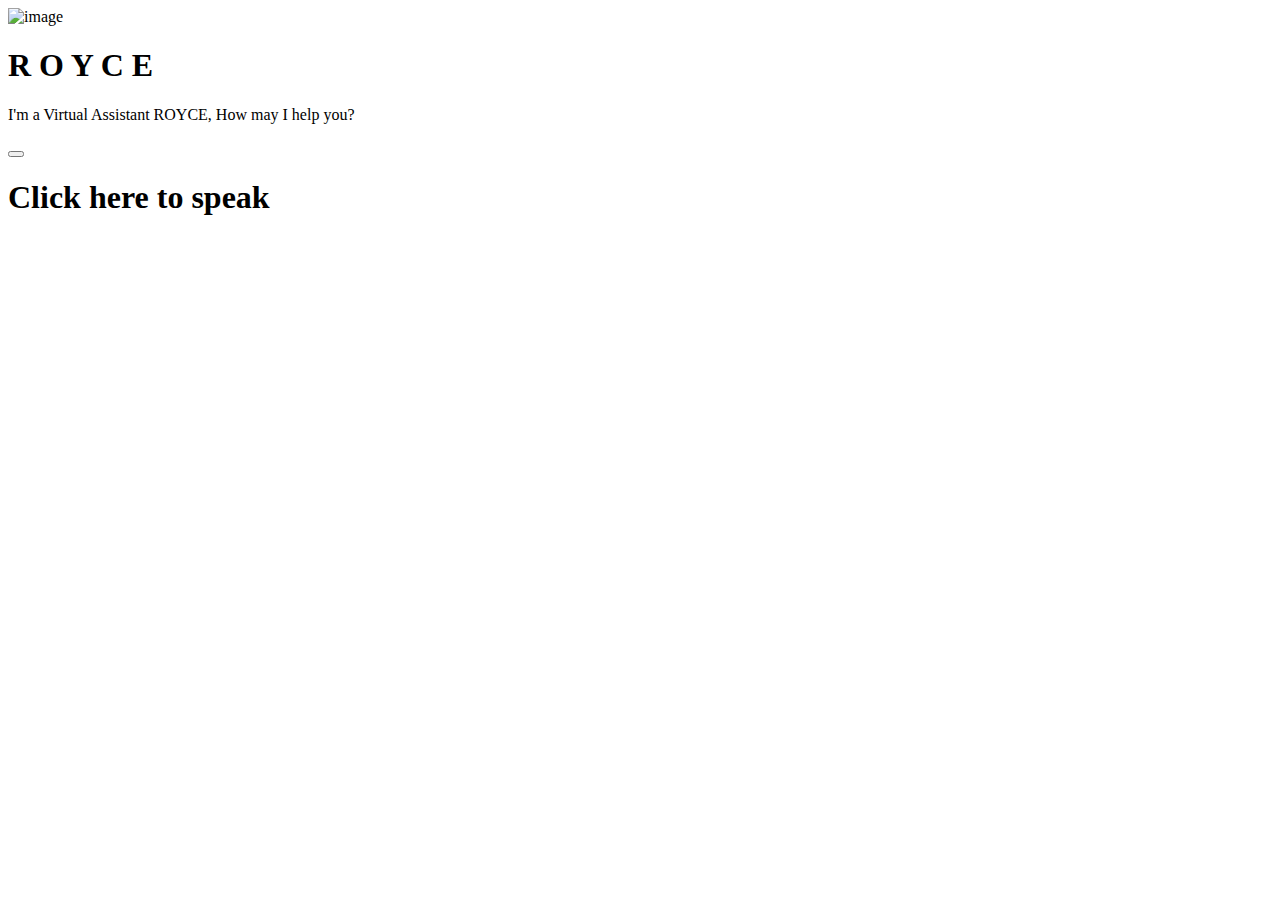
<file: src/main/resources/templates/index.html>
<!DOCTYPE html>
<html xmlns:th="http://www.thymeleaf.org">

<head>
    <meta charset="UTF-8">
    <meta http-equiv="X-UA-Compatible" content="IE=edge">
    <meta name="viewport" content="width=device-width, initial-scale=1.0">
    <title>JARVIS - Virtual Assistant</title>

    <link rel="shortcut icon" th:href="@{/images/avatar.png}" type="image/x-icon">
    <link rel="stylesheet" th:href="@{/css/style.css}">
    <link rel="stylesheet" th:href="@{https://cdnjs.cloudflare.com/ajax/libs/font-awesome/5.15.3/css/all.min.css}">
</head>

<body>
    <section class="main">
        <div class="image-container">
            <div class="image">
                <img th:src="@{/images/giphy.gif}" alt="image">
            </div>
            <h1>R O Y C E </h1>
            <p>I'm a Virtual Assistant ROYCE, How may I help you?</p>
        </div>
        <div class="input">
            <button class="talk"><i class="fas fa-microphone-alt"></i></button>
            <h1 class="content">Click here to speak</h1>
        </div>
    </section>

    <script th:src="@{/js/app.js}"></script>
</body>

</html>
</file>
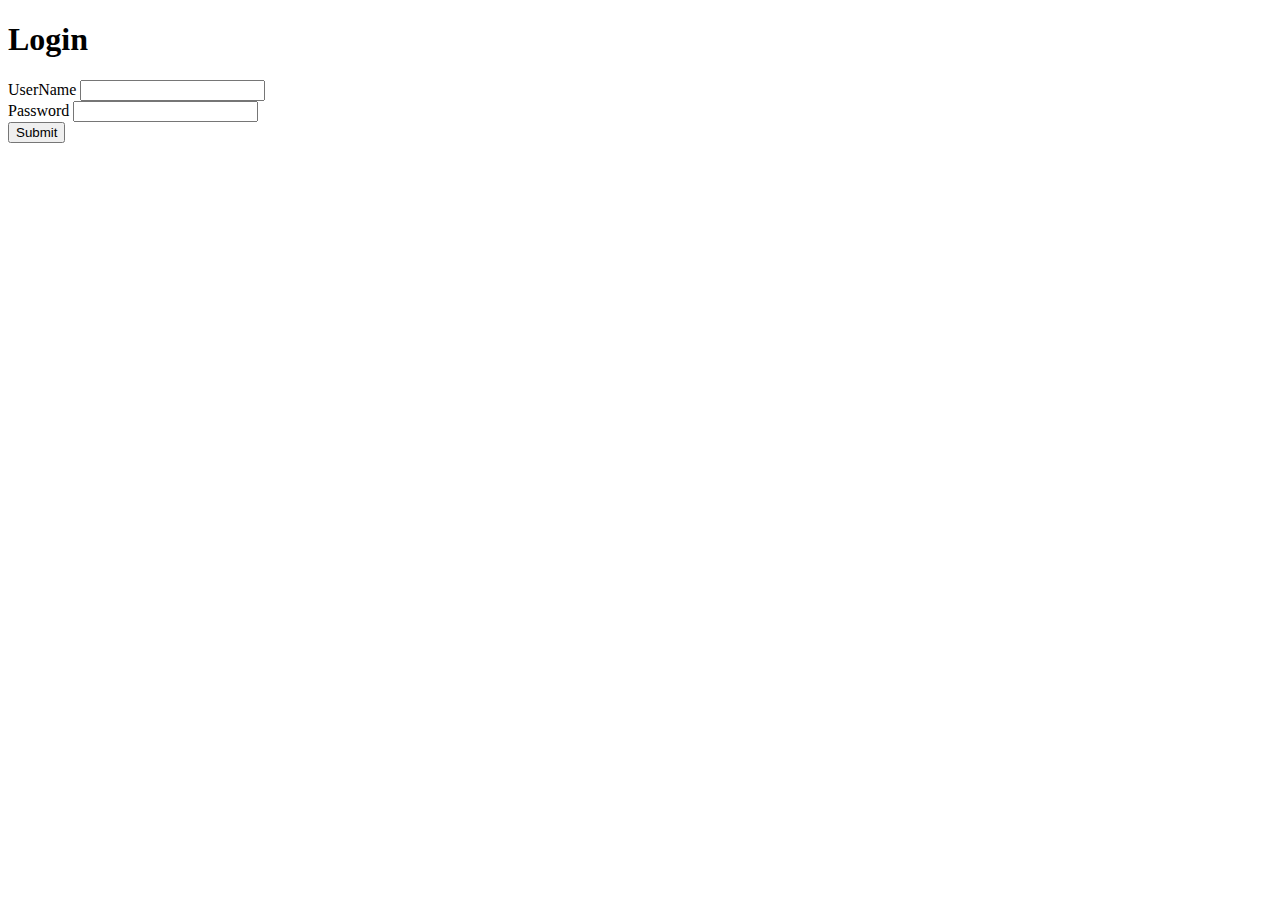
<file: Login.html>
<!DOCTYPE html>
<html xmlns:th="http://www.thymeleaf.org">
<head>
<meta charset="UTF-8">
<title>SignUp Page</title>
<link rel="stylesheet" th:href="@{/css/login.css}">
</head>
<body>
	<div class="First">

		<!--  <div class="signupimage">
			<img th:src="@{/images/signups.gif}" alt="Example Image">
		</div>  -->
		<div class="signUpForm">
			<h1>Login </h1>
			<form th:object="${LoginUser}" th:action="@{/Royce/ValidUser}"
				method="post">
				<label for="username">UserName</label> <input type="text"
					id="username" name="username"> <br> <label
					for="password">Password</label> <input type="password"
					id="password" name="password"> <br>

				<button type="submit">Submit</button>

			</form>
		</div>

	</div>
</body>
</html>
</file>
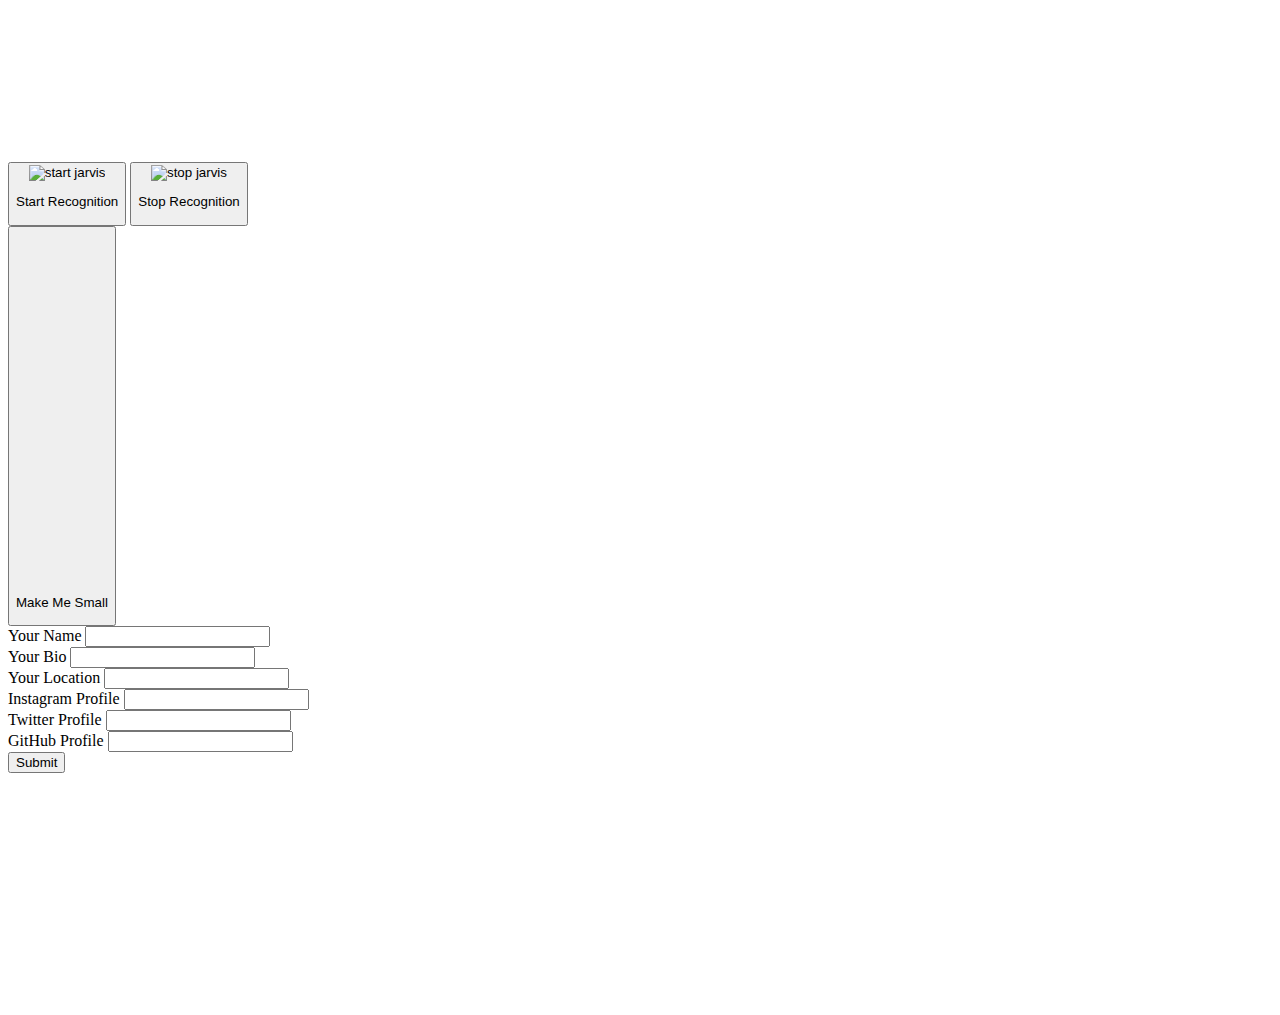
<file: royce.html>
<!DOCTYPE html>
<html xmlns:th="http://www.thymeleaf.org">
  <head>
    <meta charset="UTF-8" />
    <meta name="viewport" content="width=device-width, initial-scale=1.0" />
    <meta name="description" content="Hi I am Royce" />
    <title>Ted's JARVIS</title>
    <link rel="stylesheet" th:href="@{/css/royce.css}" />
    <!-- <link rel="icon" th:href="@{/iron-pic.png}" /> -->
  </head>
  <body>
    <audio th:src="@{/Jarvis.mp3}" id="j_intro"></audio>
    <audio th:src="@{/power up.mp3}" id="turn_on"></audio>

    <div class="machine hide_on_small">
      <div class="clock cont">
        <img th:src="@{/images/clock1.png}" class="icon" />
        <p id="time"></p>
      </div>
      <div class="internet cont">
        <img th:src="@{/images/internet1.png}" class="icon" />
        <p id="internet"></p>
      </div>
      <div class="battery cont">
        <img th:src="@{/images/battery1.png}" class="icon" />
        <p id="battery"></p>
      </div>
      <div class="temp">
        <p id="location"></p>
        <p id="country"></p>
        <p id="weatherT"></p>
        <p id="weatherD"></p>
        <img th:src="@{/weather-icon-placeholder.png}" id="weatherIcon" />
        <p id="oTemp"></p>
        <p id="feelLikeTemp"></p>
        <p id="minT"></p>
        <p id="maxT"></p>
      </div>
      <img th:src="@{/images/heart.gif}" id="heart" />
      <!-- <img th:src="@{/iron_man.gif}" id="iron_man" /> -->
    </div>

    <button id="start_jarvis_btn" class="hide_on_small">
      <img th:src="@{https://i.gifer.com/origin/43/434771e3bf841e79abb2d4da70d6b1e2.gif}" alt="start jarvis" />
      <p>Start Recognition</p>
    </button>

    <button id="stop_jarvis_btn" class="hide_on_small">
      <img th:src="@{https://i.gifer.com/origin/43/434771e3bf841e79abb2d4da70d6b1e2.gif}" alt="stop jarvis" />
      <p>Stop Recognition</p>
    </button>

    <div class="small_jarvis hide_on_small">
      <button id="small_jarvis">
        <img th:src="@{/images/iron_man.gif}" height="350" />
        <p>Make Me Small</p>
      </button>
    </div>

    <div class="jarvis_setup in_middle hide_on_small">
      <label for="">Your Name</label>
      <input type="text" />
      <br />
      <label for="">Your Bio</label>
      <input type="text" />
      <br />
      <label for="">Your Location</label>
      <input type="text" />
      <br />
      <label for="">Instagram Profile</label>
      <input type="text" />
      <br />
      <label for="">Twitter Profile</label>
      <input type="text" />
      <br />
      <label for="">GitHub Profile</label>
      <input type="text" />
      <br />
      <button id="sub_btn">Submit</button>
    </div>

    <!-- <div class="messages hide_on_small"></div> -->

    <div class="commands in_middle hide_on_small"></div>

    <div class="new_jarvis_window">
      <img th:src="@{/images/heart.gif}" height="230" id="jarvis_start" />
    </div>

    <script th:src="@{/js/app.js}"></script>
  </body>
</html>
</file>
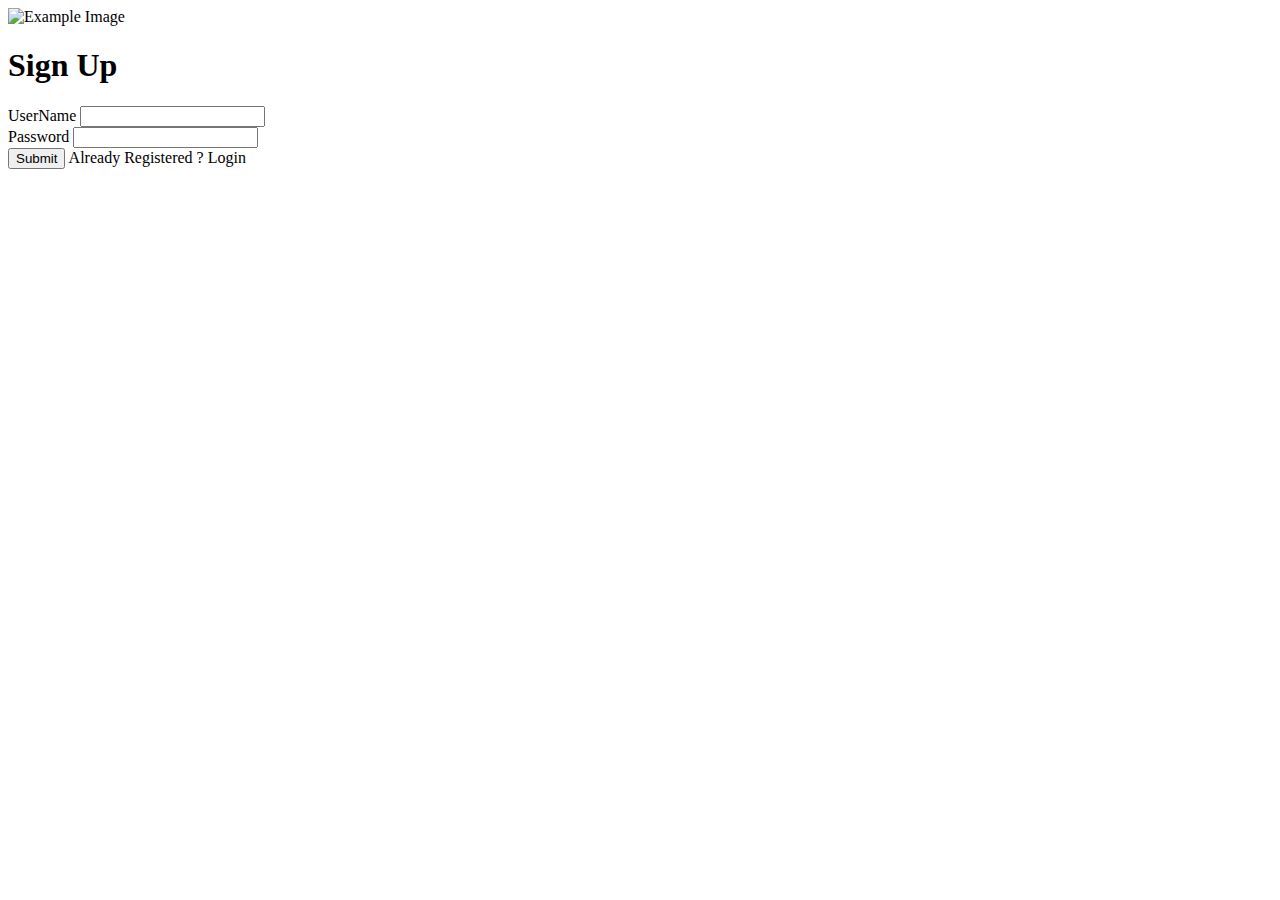
<file: SignUp.html>
<!DOCTYPE html>
<html xmlns:th="http://www.thymeleaf.org">
<head>
<meta charset="UTF-8">
<title>SignUp Page</title>
<link rel="stylesheet" th:href="@{/css/signup.css}">
</head>
<body>
	<div class="First">

		<div class="signupimage">
			<img th:src="@{/images/signups.gif}" alt="Example Image">
		</div>
		<div class="signUpForm">
			<h1>Sign Up</h1>
			<form th:object="${user}" th:action="@{/Royce/register}"
				method="post">
				<label for="username">UserName</label> <input type="text"
					id="username" name="username"> <br> <label
					for="password">Password</label> <input type="password"
					id="password" name="password"> <br>

				<button type="submit">Submit</button>

				<span>Already Registered ? <a th:href="@{/Royce/Login}">
						Login</a></span>
			</form>
		</div>

	</div>
</body>
</html>
</file>
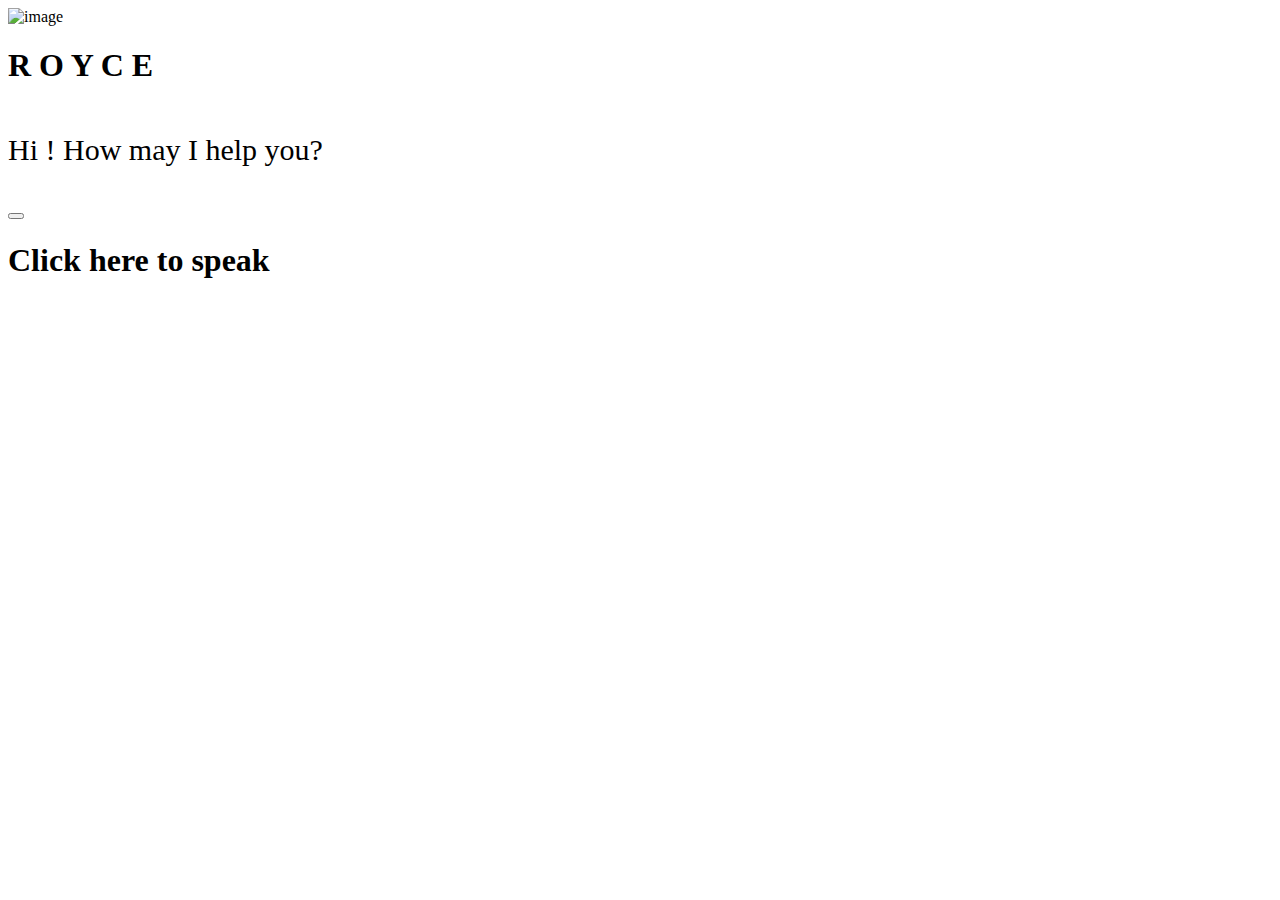
<file: src/main/resources/templates/Home.html>
<!DOCTYPE html>
<html xmlns:th="http://www.thymeleaf.org">

<head>
<meta charset="UTF-8">
<meta http-equiv="X-UA-Compatible" content="IE=edge">
<meta name="viewport" content="width=device-width, initial-scale=1.0">
<title>ROYCE-AN INTEGRATED AI ASSISTANT</title>

<link rel="shortcut icon" th:href="@{/images/avatar.png}"
	type="image/x-icon">
<link rel="stylesheet" th:href="@{/css/style.css}">
<link rel="stylesheet"
	th:href="@{https://cdnjs.cloudflare.com/ajax/libs/font-awesome/5.15.3/css/all.min.css}">
</head>

<body>
	<section class="main">
		<div class="image-container">
			<div class="image">
				<img th:src="@{/images/giphy.gif}" alt="image">
			</div>
			<h1>R O Y C E</h1>
			<p style="font-size:30px;">
				Hi ! <span th:text="${validatedUsername}" style="color: #00bcd4; font-size:50px;"></span>
				How may I help you?
			</p>
		</div>
		<div class="input">
			<button class="talk">
				<i class="fas fa-microphone-alt"></i>
			</button>
			<h1 class="content">Click here to speak</h1>
		</div>
	</section>

	<script th:src="@{/js/app.js}"></script>
</body>

</html>
</file>
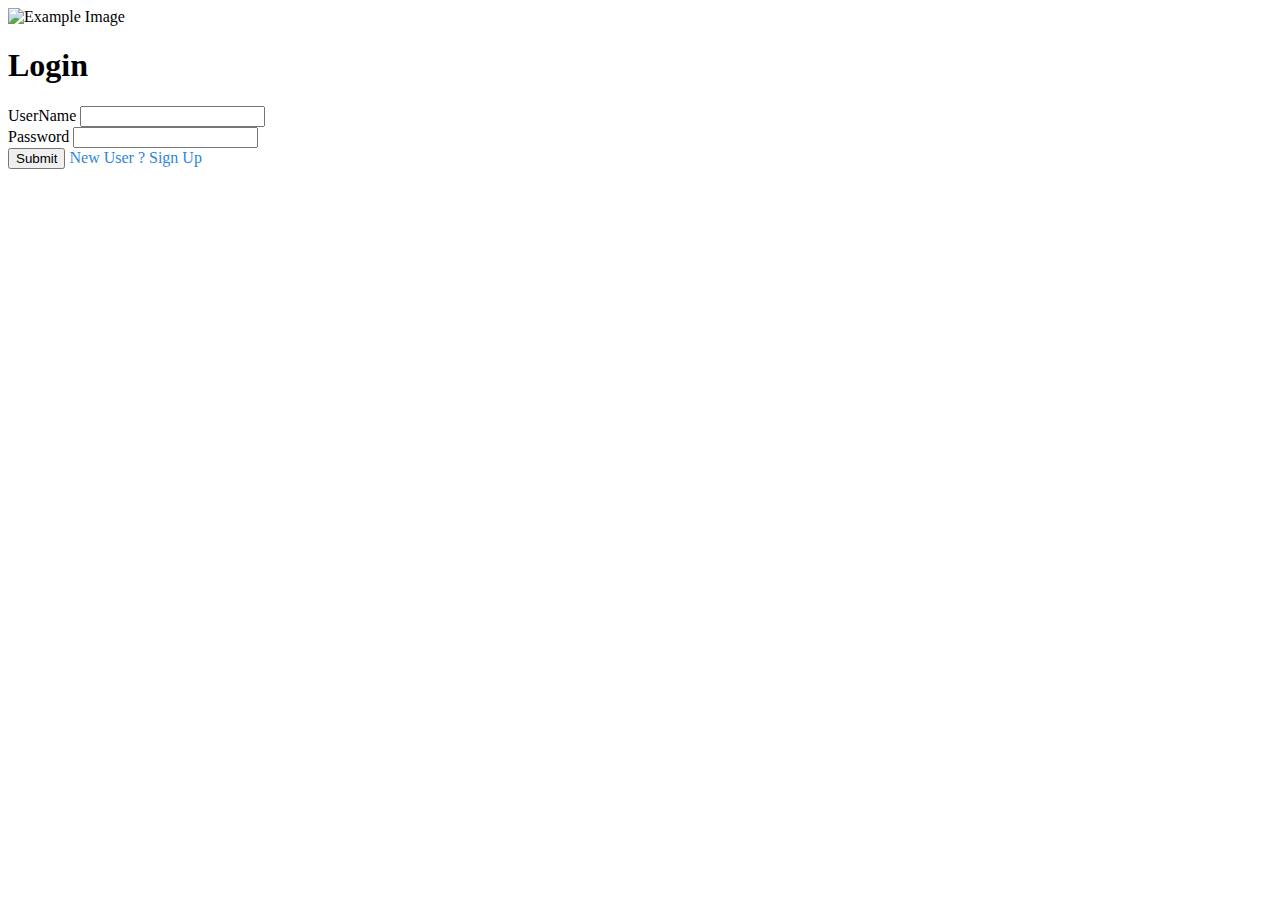
<file: src/main/resources/templates/Login.html>
<!DOCTYPE html>
<html xmlns:th="http://www.thymeleaf.org">
<head>
<meta charset="UTF-8">
<title>Login Page</title>
<link rel="stylesheet" th:href="@{/css/signup.css}">
</head>
<body>
	<div class="First">

		<div class="signupimage">
			<img th:src="@{/images/heart.gif}" alt="Example Image">
		</div>
		<div class="signUpForm">
			<h1>Login</h1>
			<form th:object="${LoginUser}" th:action="@{/Royce/ValidUser}"
				method="post">
				<label for="username">UserName</label> <input type="text"
					id="username" name="username"> <br> <label
					for="password">Password</label> <input type="password"
					id="password" name="password"> <br>

				<button type="submit">Submit</button>

				<span style="color: #2e86de">New User ? <a
					th:href="@{/Royce/SignUp}"> Sign Up</a></span>
			</form>
		</div>

	</div>
</body>
</html>
</file>
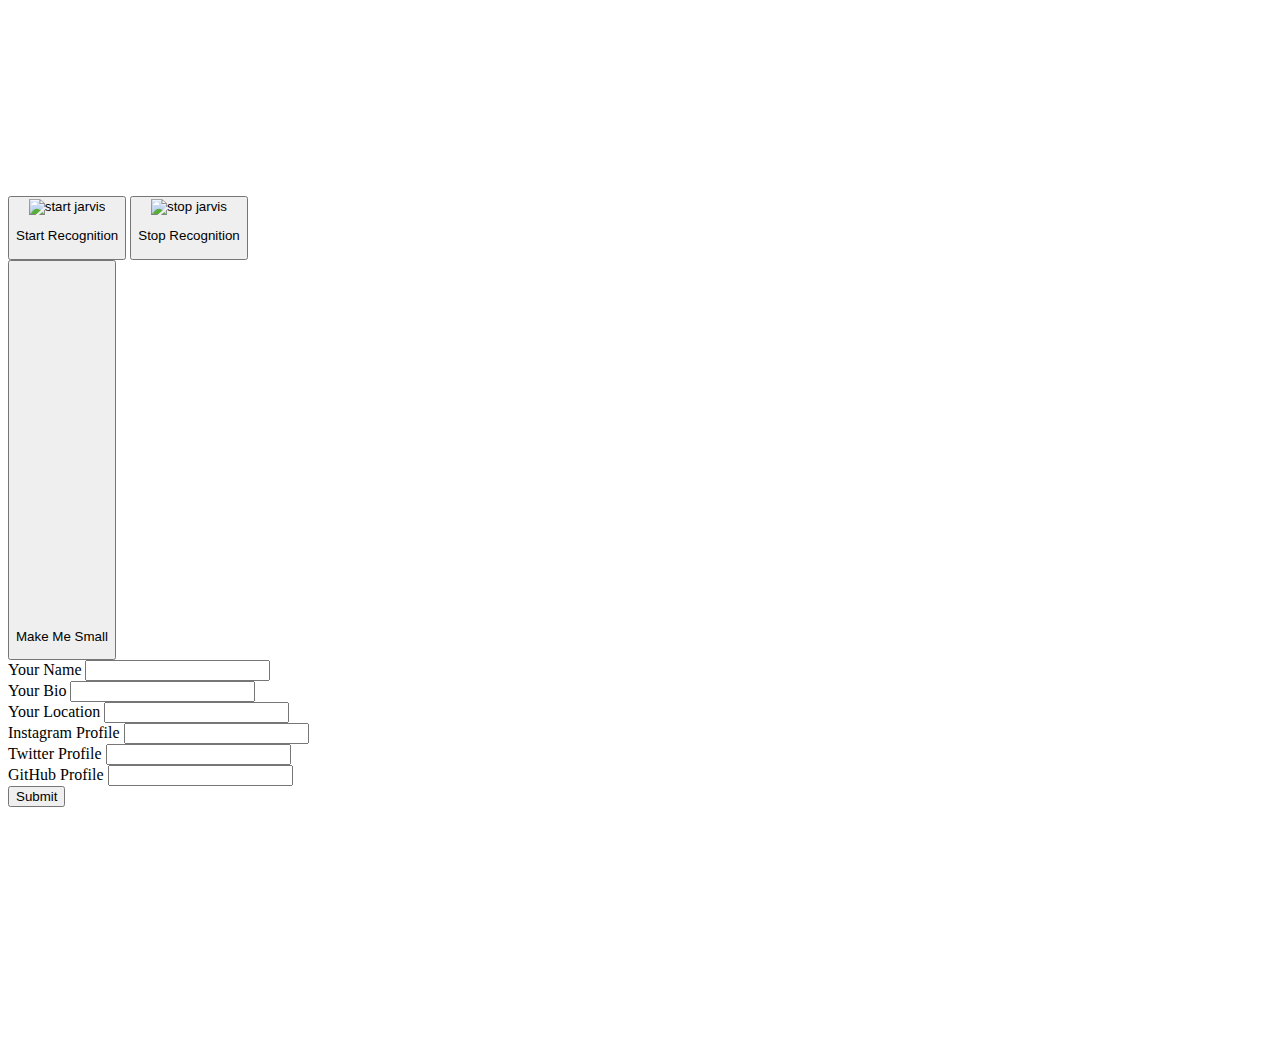
<file: src/main/resources/templates/royce.html>
<!DOCTYPE html>
<html xmlns:th="http://www.thymeleaf.org">
  <head>
    <meta charset="UTF-8" />
    <meta name="viewport" content="width=device-width, initial-scale=1.0" />
    <meta name="description" content="Hi I am Royce" />
    <title>Ted's JARVIS</title>
    <link rel="stylesheet" th:href="@{/css/royce.css}" />
    <!-- <link rel="icon" th:href="@{/iron-pic.png}" /> -->
  </head>
  <body>
    <audio th:src="@{/Jarvis.mp3}" id="j_intro"></audio>
    <audio th:src="@{/power up.mp3}" id="turn_on"></audio>

    <div class="machine hide_on_small">
      <div class="clock cont">
        <img th:src="@{/images/clock1.png}" class="icon" />
        <p id="time"></p>
      </div>
      <div class="internet cont">
        <img th:src="@{/images/internet1.png}" class="icon" />
        <p id="internet"></p>
      </div>
      <div class="battery cont">
        <img th:src="@{/images/battery1.png}" class="icon" />
        <p id="battery"></p>
      </div>
      <img th:src="@{/images/signups.gif}">
      <div class="temp">
        <p id="location"></p>
        <p id="country"></p>
        <p id="weatherT"></p>
        <p id="weatherD"></p>
        <img th:src="@{/weather-icon-placeholder.png}" id="weatherIcon" />
        <p id="oTemp"></p>
        <p id="feelLikeTemp"></p>
        <p id="minT"></p>
        <p id="maxT"></p>
      </div>
      <img th:src="@{/images/heart.gif}" id="heart" />
      <!-- <img th:src="@{/iron_man.gif}" id="iron_man" /> -->
    </div>

    <button id="start_jarvis_btn" class="hide_on_small">
      <img th:src="@{https://i.gifer.com/origin/43/434771e3bf841e79abb2d4da70d6b1e2.gif}" alt="start jarvis" />
      <p>Start Recognition</p>
    </button>

    <button id="stop_jarvis_btn" class="hide_on_small">
      <img th:src="@{https://i.gifer.com/origin/43/434771e3bf841e79abb2d4da70d6b1e2.gif}" alt="stop jarvis" />
      <p>Stop Recognition</p>
    </button>

    <div class="small_jarvis hide_on_small">
      <button id="small_jarvis">
        <img th:src="@{/images/iron_man.gif}" height="350" />
        <p>Make Me Small</p>
      </button>
    </div>

    <div class="jarvis_setup in_middle hide_on_small">
      <label for="">Your Name</label>
      <input type="text" />
      <br />
      <label for="">Your Bio</label>
      <input type="text" />
      <br />
      <label for="">Your Location</label>
      <input type="text" />
      <br />
      <label for="">Instagram Profile</label>
      <input type="text" />
      <br />
      <label for="">Twitter Profile</label>
      <input type="text" />
      <br />
      <label for="">GitHub Profile</label>
      <input type="text" />
      <br />
      <button id="sub_btn">Submit</button>
    </div>

    <!-- <div class="messages hide_on_small"></div> -->

    <div class="commands in_middle hide_on_small"></div>

    <div class="new_jarvis_window">
      <img th:src="@{/images/heart.gif}" height="230" id="jarvis_start" />
    </div>

    <script th:src="@{/js/royce2.js}"></script>
  </body>
</html>
</file>
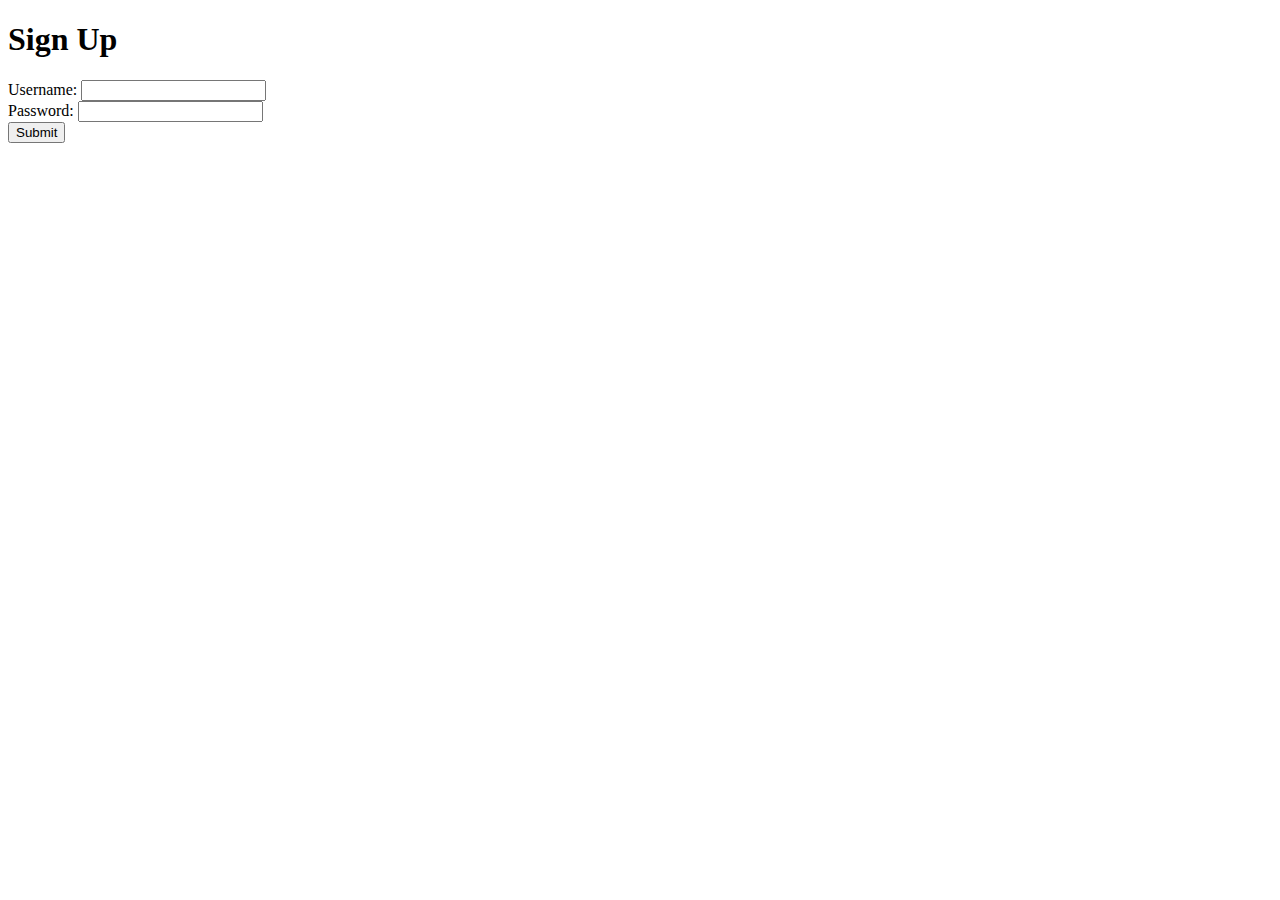
<file: src/main/resources/templates/SignUp.html>
<!DOCTYPE html>
<html xmlns:th="http://www.thymeleaf.org">
<head>
    <meta charset="UTF-8">
    <title>Signup Page</title>
    <link rel="stylesheet" th:href="@{/static/signup.css}">
</head>
<body>


<h1>Sign Up</h1>

<form th:action="@{/register}" method="post">
    <label for="username">Username:</label>
    <input type="text" id="username" name="username"> <br>

    <label for="password">Password:</label>
    <input type="password" id="password" name="password"> <br>

    <button type="submit">Submit</button>
</form>

</body>
</html>
</file>
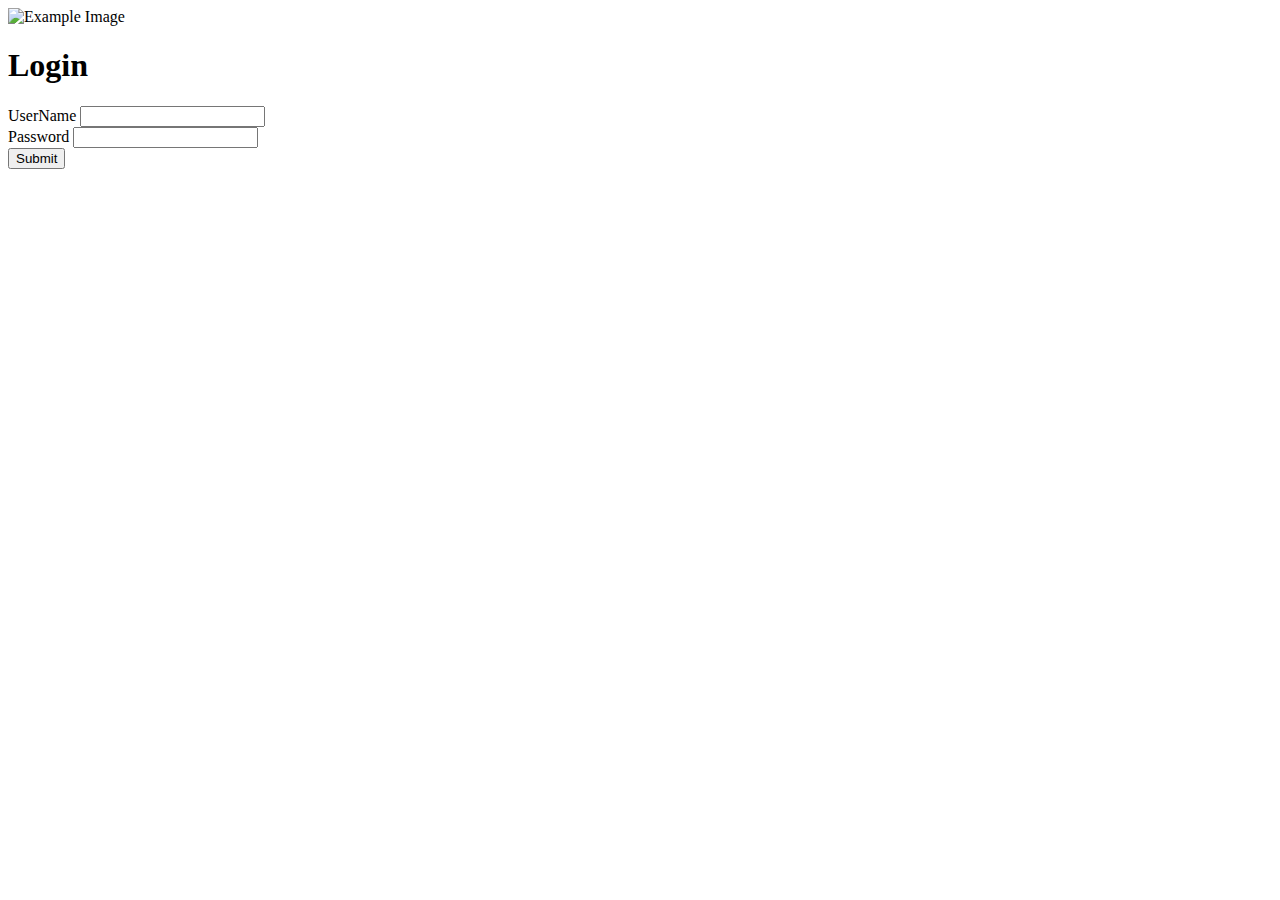
<file: bin/src/main/resources/templates/Login.html>
<!DOCTYPE html>
<html xmlns:th="http://www.thymeleaf.org">
<head>
<meta charset="UTF-8">
<title>SignUp Page</title>
<link rel="stylesheet" th:href="@{/css/login.css}">
</head>
<body>
	<div class="First">

		<div class="signupimage">
			<img th:src="@{/images/signups.gif}" alt="Example Image">
		</div>
		<div class="signUpForm">
			<h1>Login </h1>
			<form th:object="${LoginUser}" th:action="@{/Royce/ValidUser}"
				method="post">
				<label for="username">UserName</label> <input type="text"
					id="username" name="username"> <br> <label
					for="password">Password</label> <input type="password"
					id="password" name="password"> <br>

				<button type="submit">Submit</button>

			</form>
		</div>

	</div>
</body>
</html>
</file>
